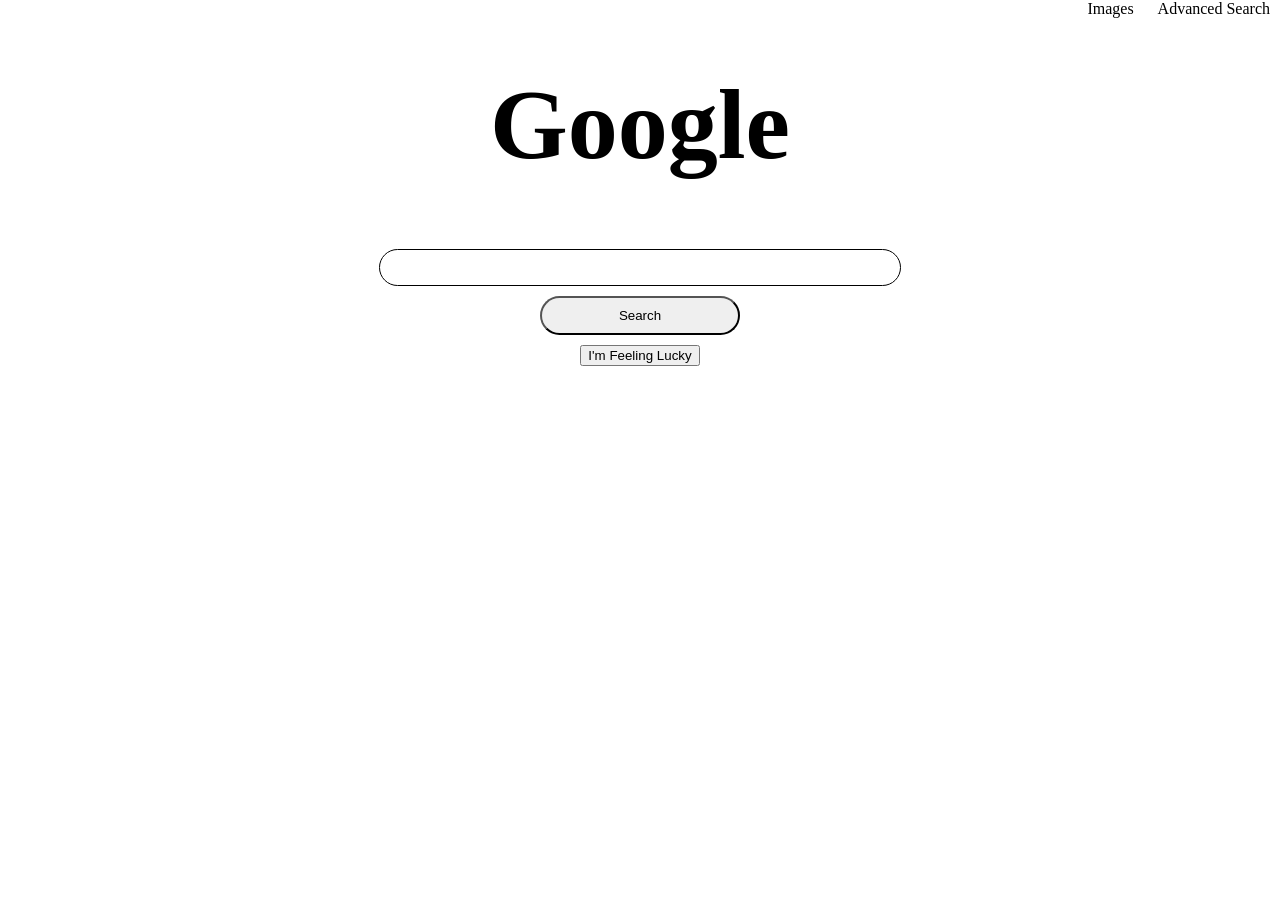
<file: index.html>
<!DOCTYPE html>
<html lang="en">
    <head>
        <title>Search</title>
        <link rel="stylesheet" href="style.css">
    </head>
    <body>
        <div id="nav">
            <a href="image.html">Images</a>
            <a href="advanced_search.html">Advanced Search</a>
        </div>
        
        <div id="search_container">
        <h1>Google</h1>
        <form action="https://www.google.com/search">
            <input type="text" name="q" id="search_bar">
            <input type="submit" value="Search" id="search_button">

            <button type="submit" name="btnI" value = "I">I'm Feeling Lucky</button>
        </form>
        </div>
    </body>
</html>
</file>
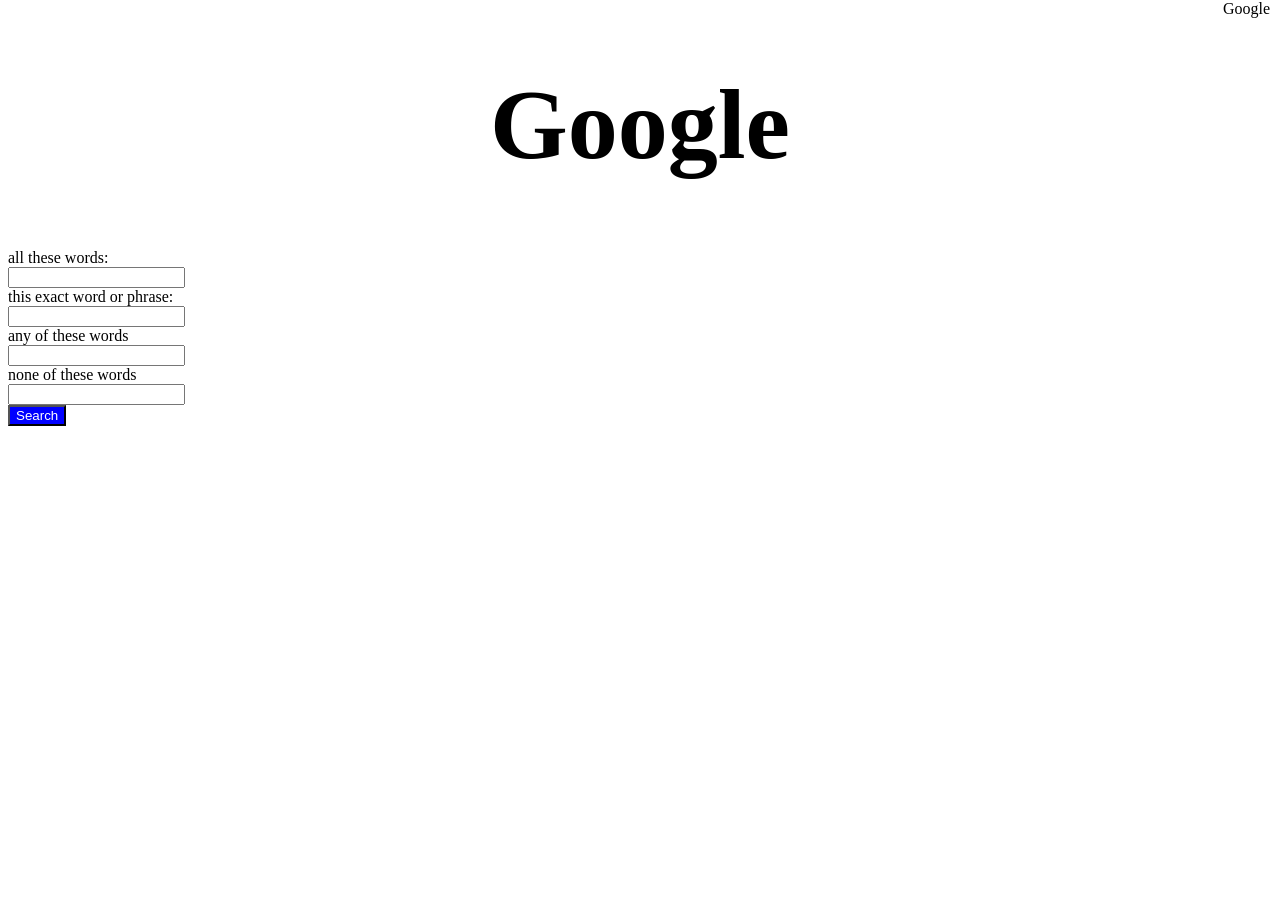
<file: advanced_search.html>
<!DOCTYPE html>
<html lang="en">
    <head>
        <title>Search</title>
        <link rel="stylesheet" href="style.css">
    </head>
    <body>
        <div id="nav">
            <a href="index.html">Google</a>
        </div>

        <div id="search_container">
        <h1>Google</h1>
        </div>
        <form action="https://www.google.com/search">
            <label>all these words: </label><br>
            <input type="text" name="q"><br>
            <label>this exact word or phrase: </label><br>
            <input type="text" name="as_epq"><br>
            <label>any of these words</label><br>
            <input type="text" name="as_oq="><br>
            <label>none of these words</label><br>
            <input type="text" name="as_eq"><br>
            <input type="submit" value="Search" id="advanced_search_btn">
        </form>
    </body>
</html>
</file>
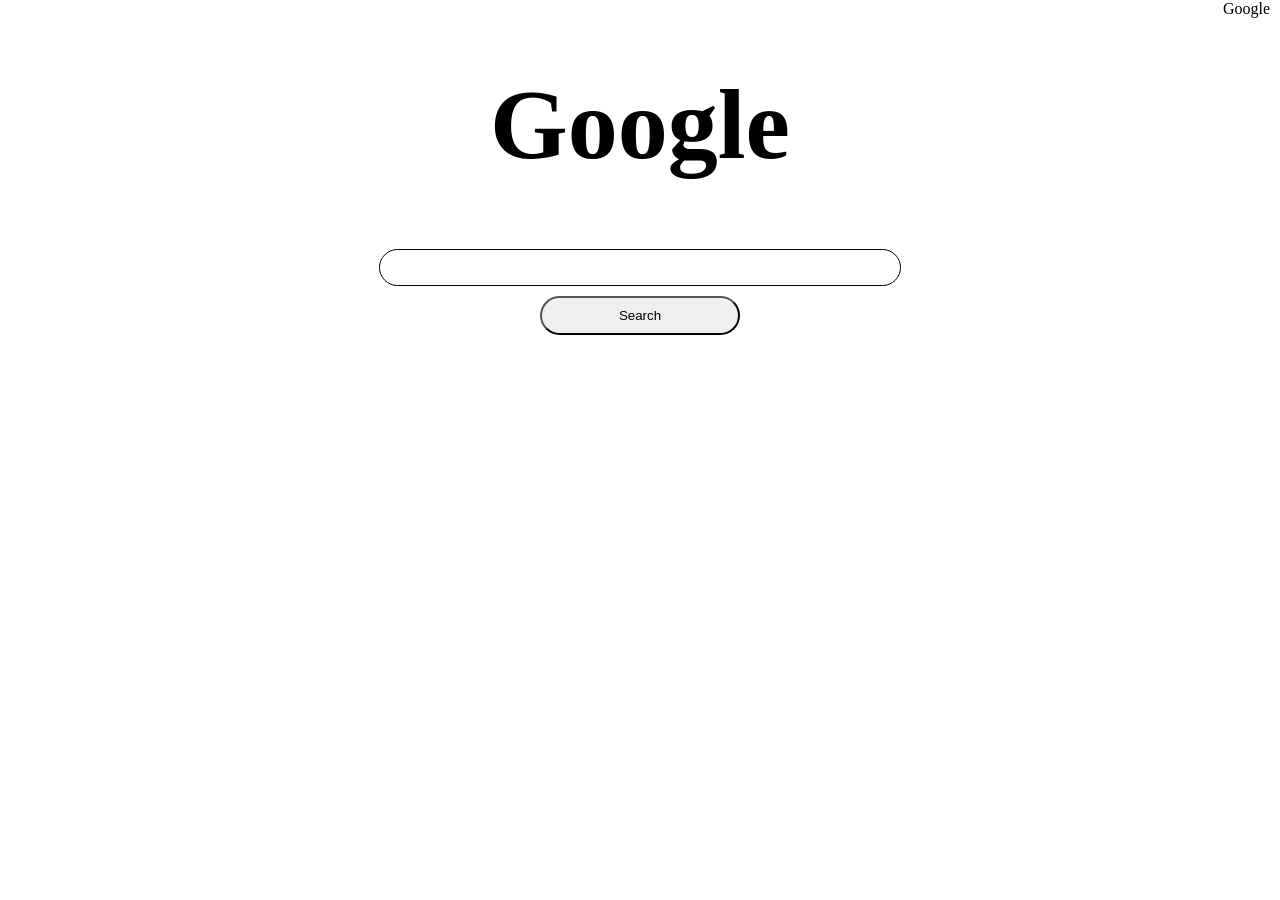
<file: image.html>
<!--
udm=2
-->

<!DOCTYPE html>
<html lang="en">
    <head>
        <title>Search</title>
        <link rel="stylesheet" href="style.css">
    </head>
    <body>
        <div id="nav">
            <a href="index.html">Google</a>
        </div>
        <div id="search_container">
        <h1>Google</h1>
        <form action="https://www.google.com/search">
            <input type="text" name="q" id="search_bar">
            <input type="text" name="udm" value="2" hidden>
            <input type="submit" value="Search" id="search_button">
        </form>
        </div>
    </body>
</html>
</file>
<file: style.css>
#nav{
    position: absolute;
    top:0;
    right: 0;
}

a {
    text-decoration: none;
    color: black;
    margin-right: 10px;
    margin-left: 10px;
}


#search_container {
    text-align: center;

}

#search_bar {
    width: 500px;
    padding: 10px;
    border-radius: 25px;
    border: 1px solid;
}

#search_button {
    width: 200px;
    padding: 10px;
    border-radius: 25px;
    text-align: centre;
    display: block;
    margin: auto;
    margin-top: 10px;
    margin-bottom: 10px;

}

h1{
    font-size: 100px;;
}

#advanced_search_btn{
    color: white;
    background-color: blue;
}
</file>
